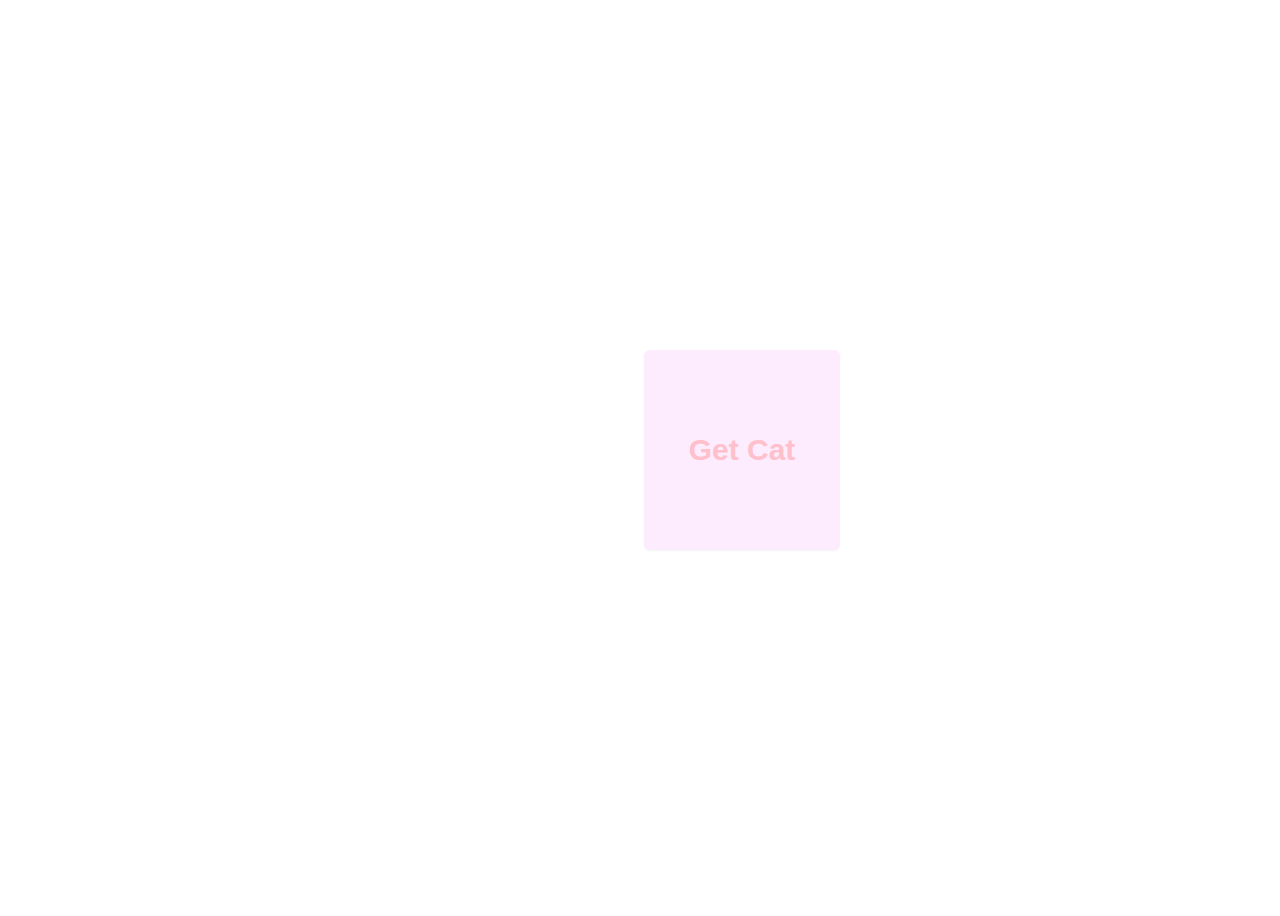
<file: Code/index.html>
<!DOCTYPE html>
<html>
	<head>
	<title>Cat Bot</title>
    <link rel="stylesheet" href="./styles.css">
	</head>
	<body>
        <div class="div-container">
            <div id="img"></div>
            <button>Get Cat</button>
        </div>
        <script src="./index.js"></script>
	</body>
</html>
</file>
<file: Code/styles.css>
body {
  height: 100vh;
  width: 100vh;
}

.div-container {
  max-width: 400px;
  height: 200px;
  position: absolute;
  top: 0;
  bottom: 0;
  left: 0;
  right: 0;
  margin: auto;
  display: grid;
  grid-template: 200px / 1fr 0.5em 1fr;
  grid-template-areas: "img . button";
}

img {
  width: 100%;
  height: 100%;
  object-fit: cover;
  grid-area: img;
  border-radius: 6px;
}

button {
  grid-area: button;
  border-radius: 6px;
  border: none;
  background: #fcecfd;
  box-shadow: 0px 1px 2px 0px rgba(0, 0, 0, 0.05);
  font-weight: bolder;
  font-size: 30px;
  color: pink;
}

button:hover {
  background: #fbcaff;
  color: rgb(253, 155, 172);
  cursor: pointer;
}
</file>
